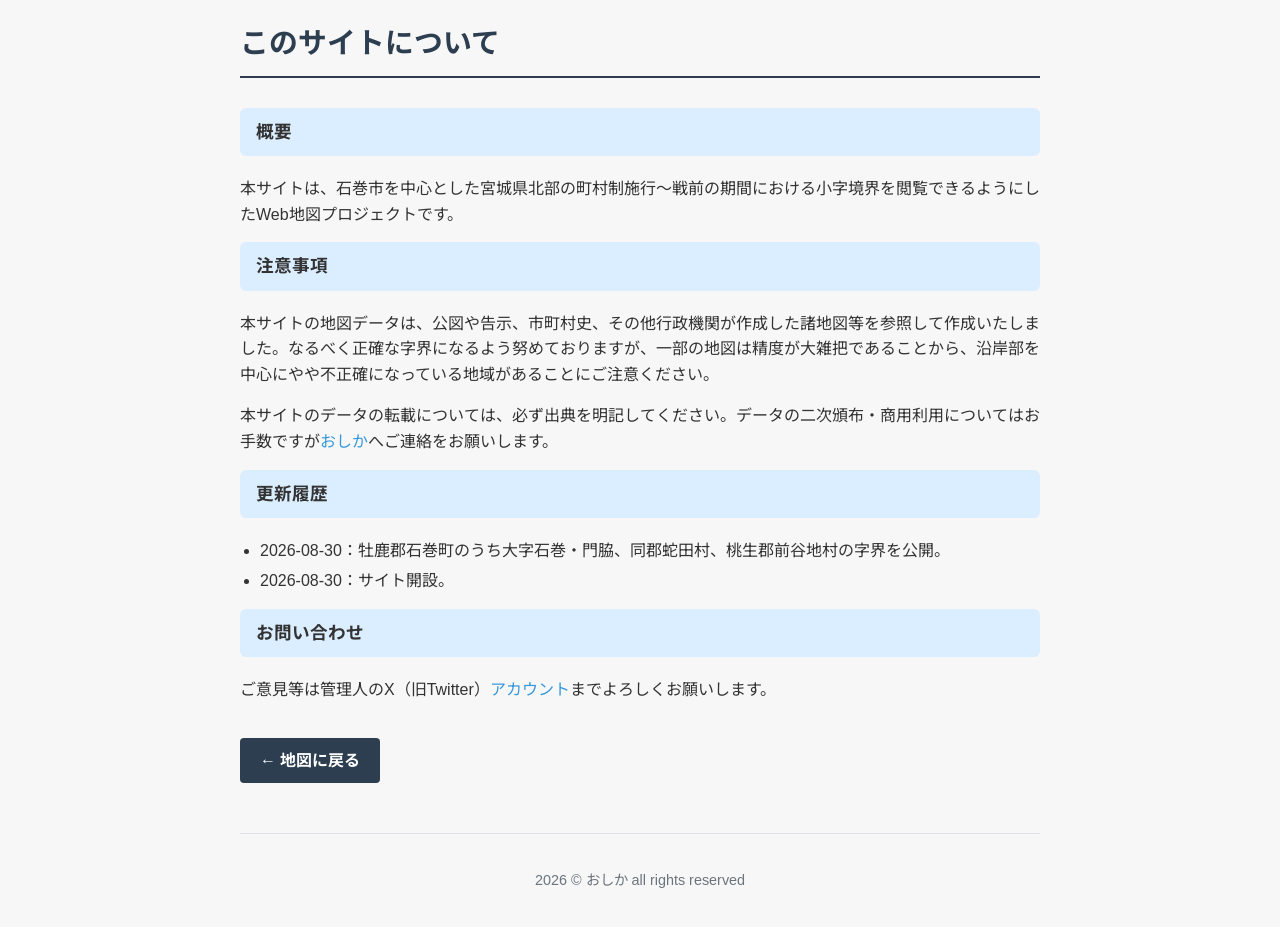
<file: about.html>
<!DOCTYPE html>
<html lang="ja">
<head>
    <meta charset="UTF-8">
    <meta name="viewport" content="width=device-width, initial-scale=1.0">
    <title>このサイトについて - 石巻小字アーカイブ</title>

    <meta property="og:title" content="このサイトについて - 石巻小字アーカイブ">
    <meta property="og:description" content="石巻小字アーカイブの概要や注意事項、更新履歴について">
    <meta property="og:type" content="website">
    <meta property="og:url" content="https://oshika-map.github.io/koaza/about.html">
    <meta property="og:image" content="https://oshika-map.github.io/koaza/images/ogp.png">
    <meta property="og:site_name" content="石巻小字アーカイブ">

    <meta name="twitter:card" content="summary" />
    <meta name="twitter:site" content="@ishinomaki_wiki" />
    <meta name="twitter:creator" content="@ishinomaki_wiki">

    <link rel="icon" href="images/favicon.png" type="image/png">

    <link rel="preconnect" href="https://fonts.googleapis.com">
    <link rel="preconnect" href="https://fonts.gstatic.com" crossorigin>
    <link href="https://fonts.googleapis.com/css2?family=Noto+Sans+JP:wght@400;700&display=swap" rel="stylesheet">

    <style>
        body {
            font-family: "Helvetica Neue", Arial, 'Noto Sans JP', "Hiragino Sans", "Hiragino Kaku Gothic ProN", Meiryo, sans-serif;
            line-height: 1.6;
            color: #333;
            max-width: 800px;
            margin: 0 auto;
            padding: 20px;
            background-color: #f7f7f7;
        }
        header {
            border-bottom: 2px solid #2c3e50;
            padding-bottom: 10px;
            margin-bottom: 30px;
        }
        h1 {
            font-size: 1.8rem;
            color: #2c3e50;
            margin: 0;
        }
        h2 {
            background-color: #dbeeff;
            color: #333333;
            padding: 10px 16px;
            border-radius: 6px;
            font-size: 1.1rem;
            font-weight: bold;
            margin-bottom: 20px;
        }
        h3 {
            font-size: 1.1rem;
            color: #2c3e50;
            margin-bottom: 5px;
        }
        p, ul {
            margin-bottom: 15px;
        }
        ul {
            padding-left: 20px;
        }
        li {
            margin-bottom: 5px;
        }
        a {
            color: #3498db;
            text-decoration: none;
        }
        a:hover {
            text-decoration: underline;
        }
        .btn-back {
            display: inline-block;
            margin-top: 20px;
            padding: 10px 20px;
            background-color: #2c3e50;
            color: #fff;
            border-radius: 4px;
            text-decoration: none;
            font-weight: bold;
        }
        .btn-back:hover {
            background-color: #34495e;
            text-decoration: none;
        }
        footer {
            margin-top: 50px;
            padding-top: 20px;
            border-top: 1px solid #dee2e6;
            text-align: center;
            font-size: 0.9rem;
            color: #6c757d;
        }
    </style>
</head>
<body>

    <header>
        <h1>このサイトについて</h1>
    </header>

    <main>
        <section>
            <h2>概要</h2>
            <p>本サイトは、石巻市を中心とした宮城県北部の町村制施行～戦前の期間における小字境界を閲覧できるようにしたWeb地図プロジェクトです。</p>
        </section>

        <section>
            <h2>注意事項</h2>
            <p>本サイトの地図データは、公図や告示、市町村史、その他行政機関が作成した諸地図等を参照して作成いたしました。なるべく正確な字界になるよう努めておりますが、一部の地図は精度が大雑把であることから、沿岸部を中心にやや不正確になっている地域があることにご注意ください。</p>
            <p>本サイトのデータの転載については、必ず出典を明記してください。データの二次頒布・商用利用についてはお手数ですが<a href="https://x.com/ishinomaki_wiki">おしか</a>へご連絡をお願いします。</p>
        </section>

        <section>
            <h2>更新履歴</h2>
            <ul>
                <li>2026-08-30：牡鹿郡石巻町のうち大字石巻・門脇、同郡蛇田村、桃生郡前谷地村の字界を公開。</li>
                <li>2026-08-30：サイト開設。</li>
            </ul>
        </section>

        <section>
            <h2>お問い合わせ</h2>
            <p>ご意見等は管理人のX（旧Twitter）<a href="https://x.com/ishinomaki_wiki">アカウント</a>までよろしくお願いします。</p>
        </section>

        <a href="index.html" class="btn-back">← 地図に戻る</a>
    </main>

    <footer>
        <p>2026 © おしか all rights reserved</p>
    </footer>

</body>
</html>
</file>
